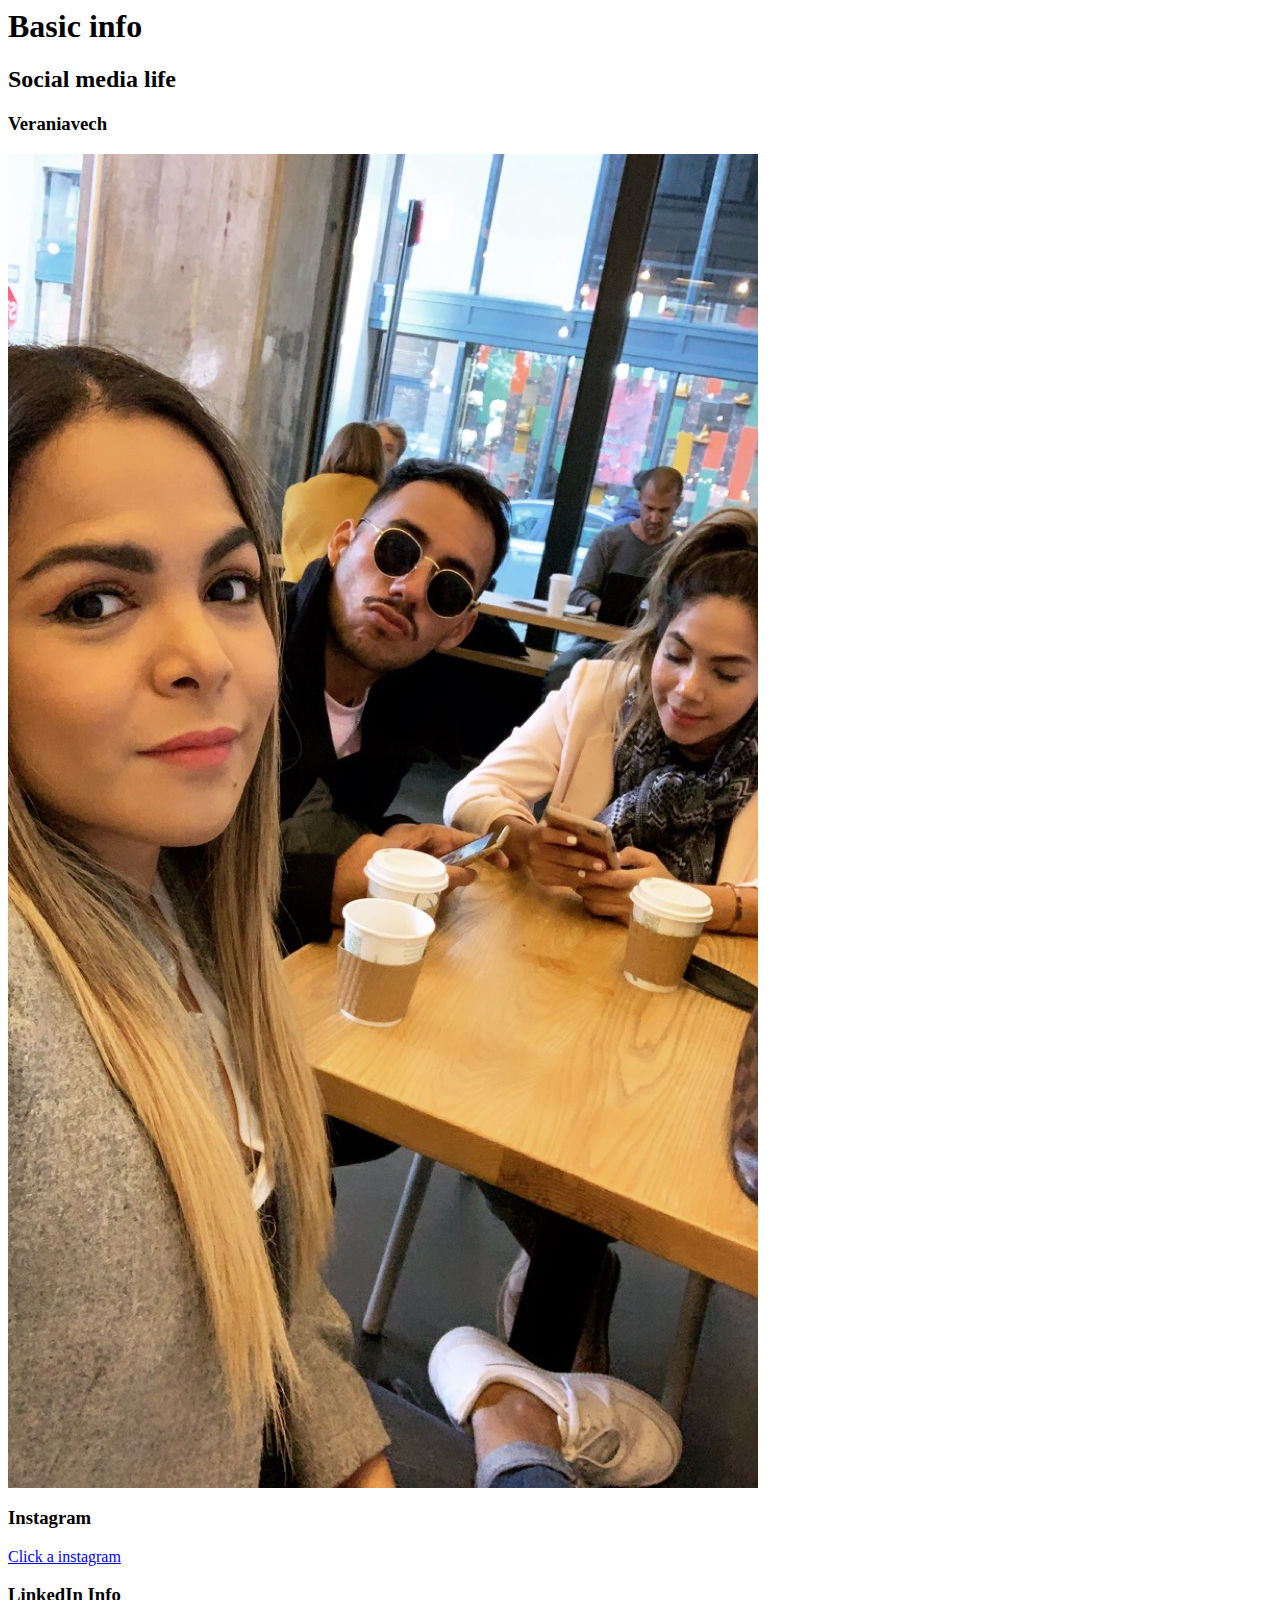
<file: 01_pagina_personal/index.html>
<html>
<head>
    <title>Verania Ventura</title>
</head>

 <body>
    <h1>Basic info</h1>
    <h2>Social media life</h2>
     <h3>Veraniavech</h3>
    <img src="Very in NY.JPG" alt="Verania NY">
    <h3>Instagram</h3>
    <a href="https://instagram.com"
    target="blank">
     Click a instagram
</a>

     <h3>LinkedIn Info</h3>
 </body>


</html>
</file>
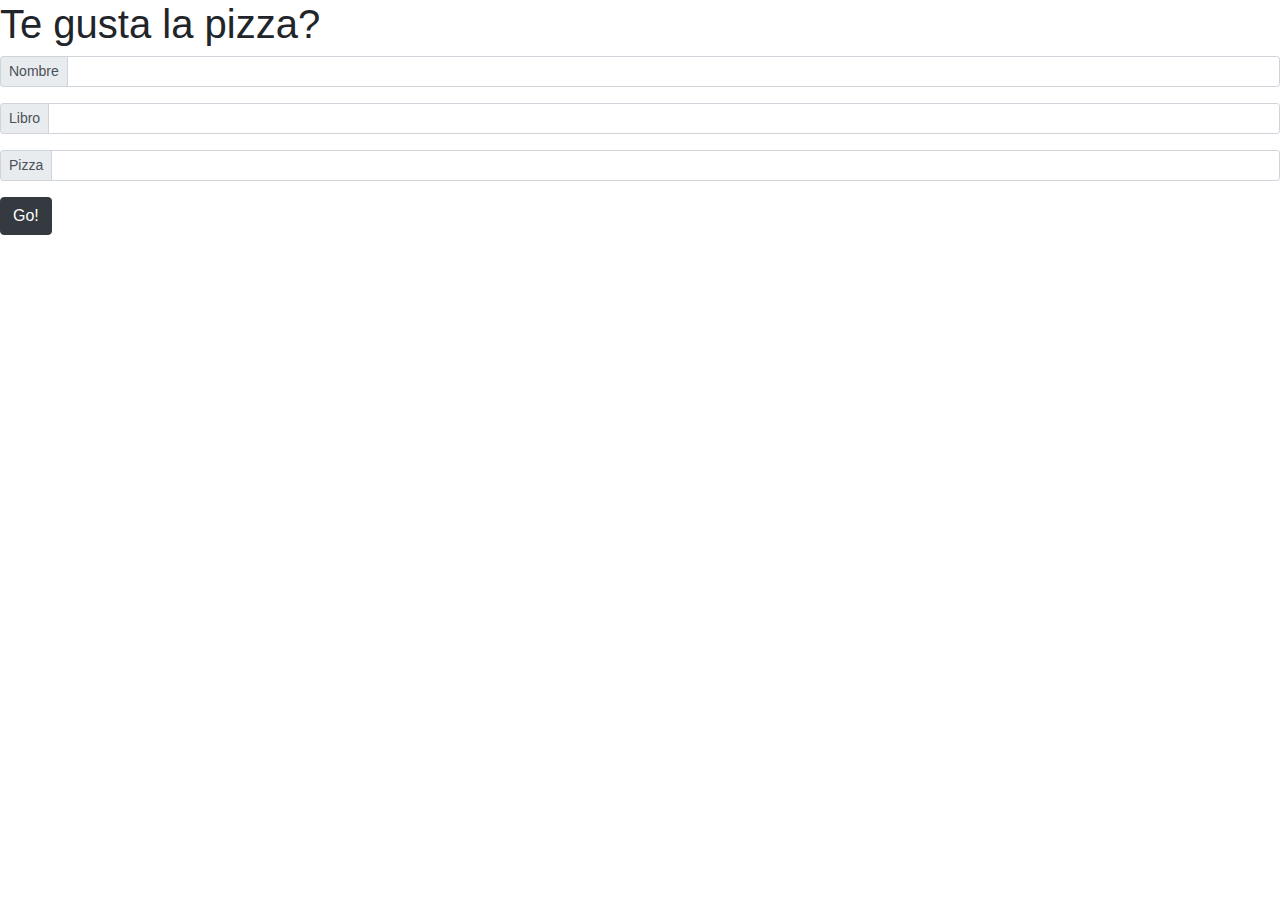
<file: 11_HTML-JS/index.html>
<!doctype html>
<html lang="en">
  <head>
    <!-- Required meta tags -->
    <meta charset="utf-8">
    <meta name="viewport" content="width=device-width, initial-scale=1, shrink-to-fit=no">

    <!-- Bootstrap CSS -->
    <link rel="stylesheet" href="https://stackpath.bootstrapcdn.com/bootstrap/4.3.1/css/bootstrap.min.css" integrity="sha384-ggOyR0iXCbMQv3Xipma34MD+dH/1fQ784/j6cY/iJTQUOhcWr7x9JvoRxT2MZw1T" crossorigin="anonymous">
    <link rel="stylesheet" href="./style.css">

    <title>Hello, world!</title>
  </head>
  <body>
    <h1>Te gusta la pizza?</h1>

    <div class="input-group input-group-sm mb-3">
        <div class="input-group-prepend">
          <span class="input-group-text" id="inputGroup-sizing-sm">Nombre</span>
        </div>

        <input type="text" class="form-control" aria-label="Sizing example input" aria-describedby="inputGroup-sizing-sm" id="inputname">
      </div>
      <div class="input-group input-group-sm mb-3">
        <div class="input-group-prepend">
          <span class="input-group-text" id="inputGroup-sizing-sm">Libro</span>
        </div>

        <input type="text" class="form-control" aria-label="Sizing example input" aria-describedby="inputGroup-sizing-sm" id="inputbook">
      </div>
      <div class="input-group input-group-sm mb-3">
        <div class="input-group-prepend">
          <span class="input-group-text" id="inputGroup-sizing-sm">Pizza</span>
        </div>
        <input type="text" class="form-control" aria-label="Sizing example input" aria-describedby="inputGroup-sizing-sm" id="inputpizza">
      </div>


      <div id="tarjeta" class="card d-none" style="width: 18rem;">
        <div class="card-header">
          Datos
        </div>
        <ul class="list-group list-group-flush">
          <li class="list-group-item" id="mostrarname"></li>
          <li class="list-group-item" id="mostrarbook"></li>
          <li class="list-group-item" id="mostrarpizza"></li>
        </ul>
      </div>
                  

      <button type="button" class="btn btn-dark" id="button">Go!</button>

    <!-- Optional JavaScript -->
    <!-- jQuery first, then Popper.js, then Bootstrap JS -->
    <script src="https://code.jquery.com/jquery-3.3.1.slim.min.js" integrity="sha384-q8i/X+965DzO0rT7abK41JStQIAqVgRVzpbzo5smXKp4YfRvH+8abtTE1Pi6jizo" crossorigin="anonymous"></script>
    <script src="https://cdnjs.cloudflare.com/ajax/libs/popper.js/1.14.7/umd/popper.min.js" integrity="sha384-UO2eT0CpHqdSJQ6hJty5KVphtPhzWj9WO1clHTMGa3JDZwrnQq4sF86dIHNDz0W1" crossorigin="anonymous"></script>
    <script src="https://stackpath.bootstrapcdn.com/bootstrap/4.3.1/js/bootstrap.min.js" integrity="sha384-JjSmVgyd0p3pXB1rRibZUAYoIIy6OrQ6VrjIEaFf/nJGzIxFDsf4x0xIM+B07jRM" crossorigin="anonymous"></script>
    <script src="./main.js"></script>
</body>
</html>
</file>
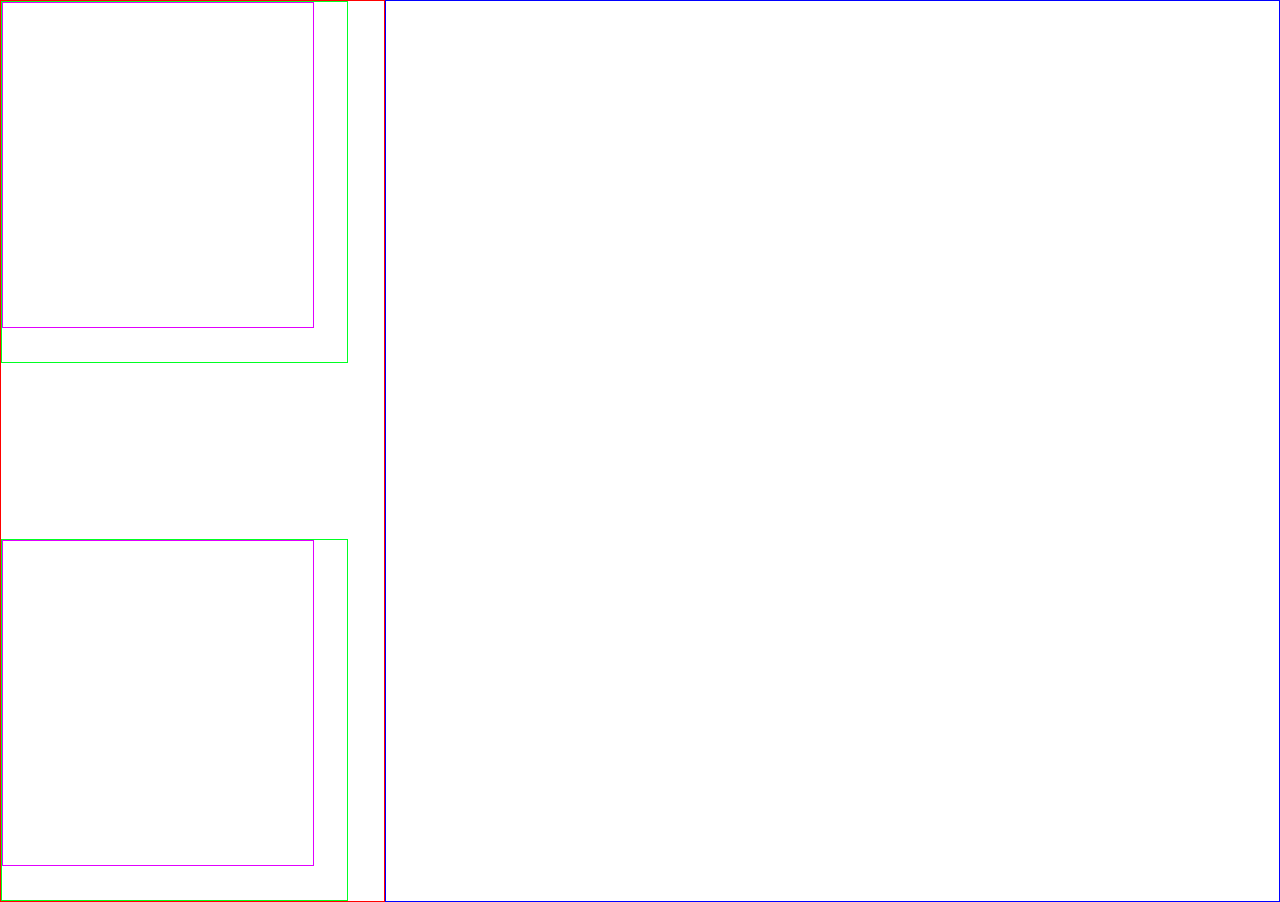
<file: 03_FlexBox/Flag/index.html>
<!DOCTYPE html>
<html>
<head>
        <meta charset="UTF-8"> 
        <title>FlagChallenge</title>
        <link rel="stylesheet" href="./estilos.css">
</head>

<body>
    <div class="Izq">
        <div class="cuadrado">
            <div class="cuadrado-rojo"></div>
            
        </div>

        <div class="cuadrado">
                <div class="cuadrado-rojo"></div>

        </div>
      
    </div>


    <div class="Der">


    </div>


</body>


</html>
</file>
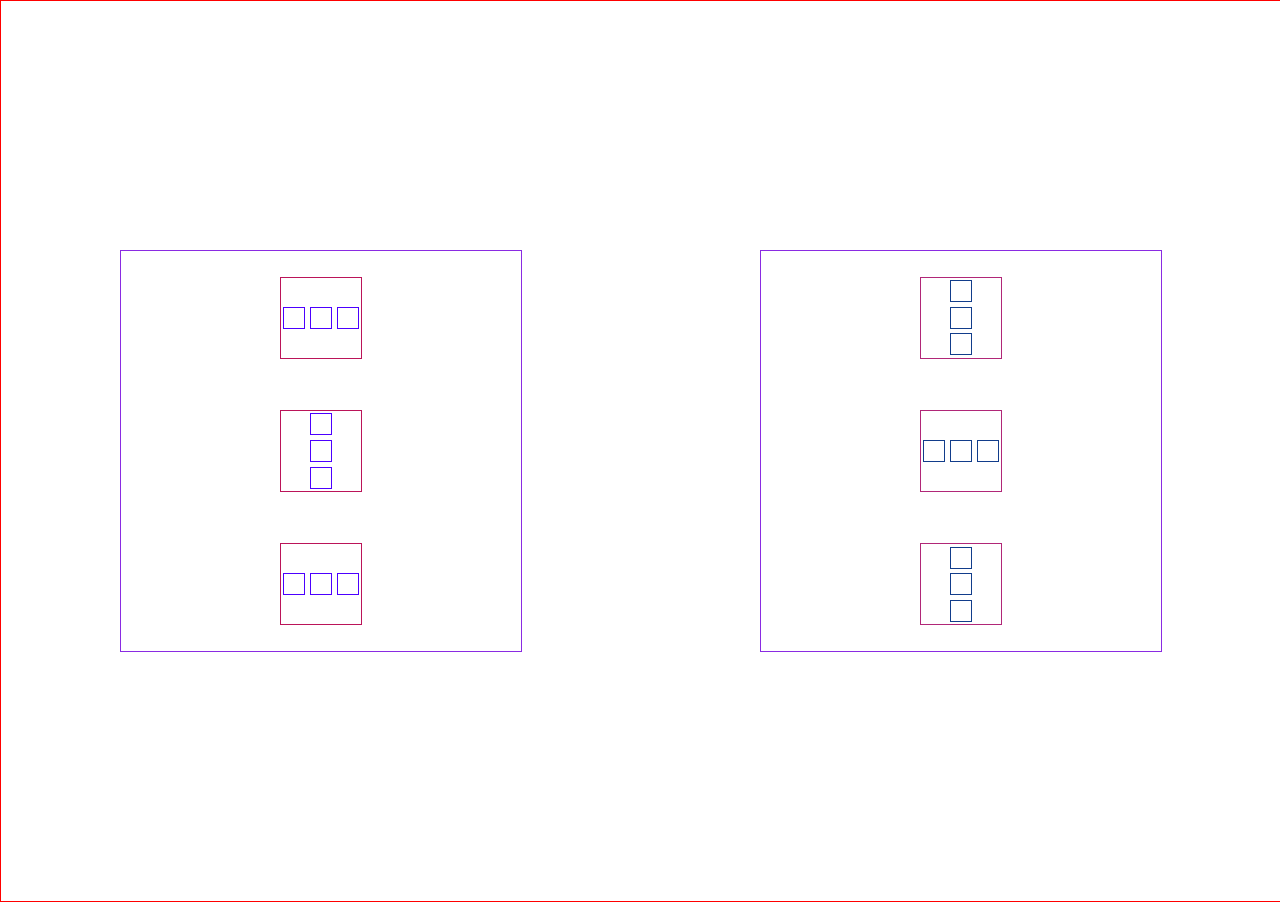
<file: 03_FlexBox/FlexBoxChallenge/index.html>
<!DOCTYPE html>

<html>
 <head>
        <meta charset="UTF-8"> 
        <title>FlexboxChallenge</title>
        <link rel="stylesheet" href="./estilos.css">
 </head>

  <body>
    
    <div class="box1">
            <div class="mini-box">
                 <div class="tinybox"></div>
                 <div class="tinybox"></div>
                 <div class="tinybox"></div>
                </div>
            <div class="cuadrito">
                 <div class="tinybox"></div>
                 <div class="tinybox"></div>
                 <div class="tinybox"></div>
                </div>
            <div class="mini-box">
                 <div class="tinybox"></div>
                 <div class="tinybox"></div>
                 <div class="tinybox"></div>
                </div>
    </div>

    <div class="box2">

            <div class="mini-box2">
                  <div class="tinybox2"></div>
                  <div class="tinybox2"></div>
                  <div class="tinybox2"></div>
                </div>
            <div class="cuadrito2">
                  <div class="tinybox2"></div>
                  <div class="tinybox2"></div>
                  <div class="tinybox2"></div>
                </div>
            <div class="mini-box2">
                 <div class="tinybox2"></div>
                 <div class="tinybox2"></div>
                 <div class="tinybox2"></div>
        </div>


  </body>

</html>
</file>
<file: 11_HTML-JS/style.css>
/* .invisible{
    display: none
} */
</file>
<file: 03_FlexBox/Flag/estilos.css>
body{
    margin: 0%;
    padding: 0%;
    width: 100%;
    height: 100vh;
    display: flex;
}

.Izq{
    border: solid 1px red;
    width: 30%;
    height: 100%;
    display: flex;
    flex-direction: column;
    justify-content: space-between;

}

.cuadrado{
    border: solid 1px rgb(0, 255, 34);
    width: 90%;
    height: 40%;
}

.cuadrado-2{
    
}
.cuadrado-rojo{
    border: solid 1px rgb(225, 0, 255);
    width: 90%;
    height: 90%;
}

.Der{
    border: solid 1px blue;
    width: 70%;
    height: 100%;
}
</file>
<file: 03_FlexBox/FlexBoxChallenge/estilos.css>
body{
    border: solid 1px red;
    width: 100%;
    height: 100vh;
    margin: 0%;
    padding: 0%;
    display: flex;
    justify-content: space-around;
    align-items: center;
}

.box1{

    border: solid 1px blueviolet;
    width: 400px;
    height: 400px;
    display: flex;
    justify-content: space-around;
    align-items: center;
    flex-direction: column-reverse;
    
}

.mini-box{
   
        border: solid 1px rgb(187, 20, 89);
        width: 80px;
        height: 80px;
        display: flex;
        justify-content: space-around;
        align-items: center
    }

.tinybox{
    border: solid 1px rgb(76, 0, 255);
    width: 20px;
    height: 20px;
}

.cuadrito{
    
    border: solid 1px rgb(187, 20, 89);
    width: 80px;
    height: 80px;
    display: flex;
    justify-content: space-around;
    align-items: center;
    flex-direction: column
}

.box2{
    border: solid 1px blueviolet;
    width: 400px;
    height: 400px;
    display: flex;
    justify-content: space-around;
    align-items: center;
    flex-direction: column;
   

}

.mini-box2{
   
    border: solid 1px rgb(177, 39, 120);
    width: 80px;
    height: 80px;
    display: flex;
    justify-content: space-around;
    align-items: center;
    flex-direction: column;
    
}

.tinybox2{
    border: solid 1px rgb(18, 61, 139);
    width: 20px;
    height: 20px;
}

.cuadrito2{
    
    border: solid 1px rgb(177, 39, 120);
    width: 80px;
    height: 80px;
    display: flex;
    justify-content: space-around;
    align-items: center;
    
}
</file>
